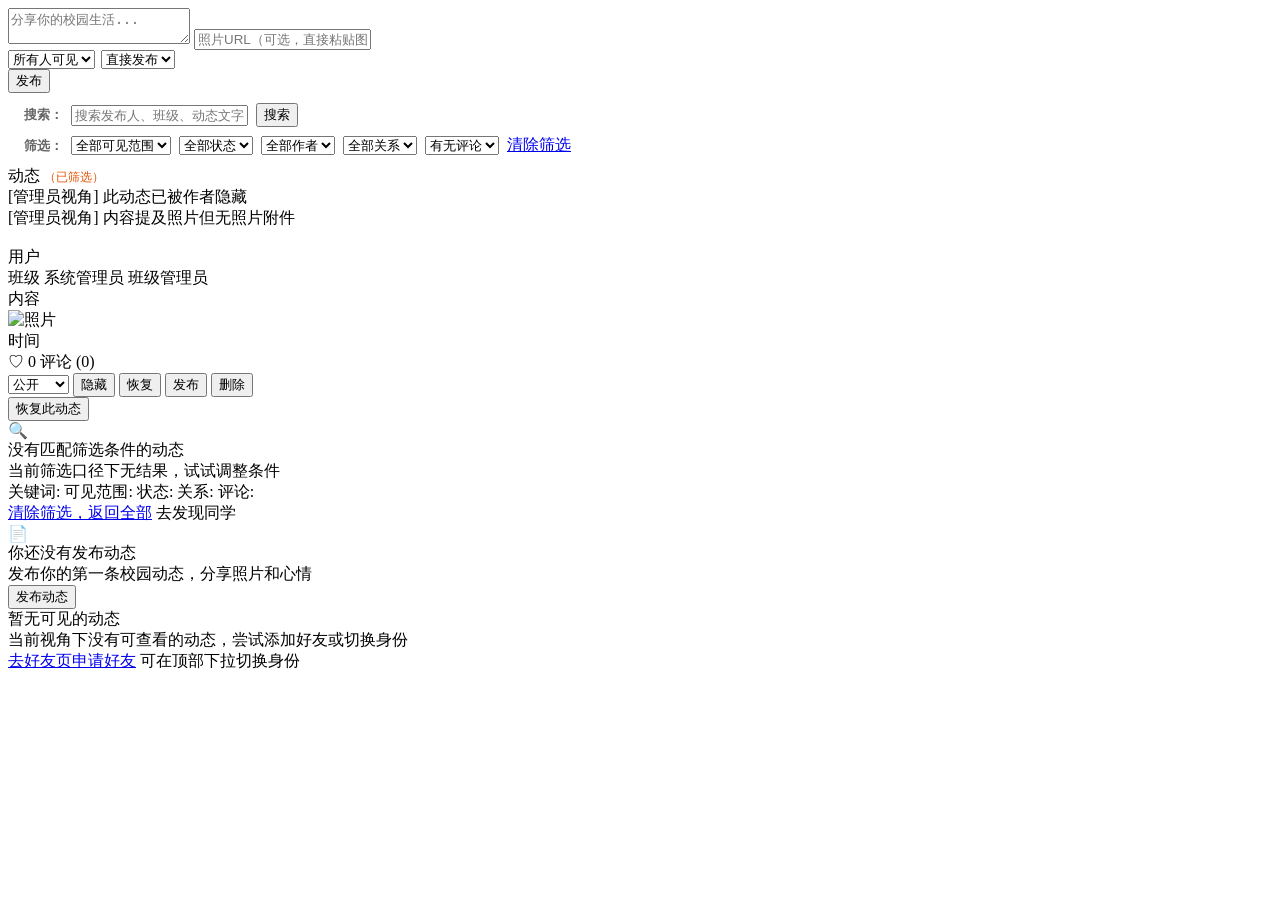
<file: src/main/resources/templates/index.html>
<!DOCTYPE html>
<html xmlns:th="http://www.thymeleaf.org">
<head th:replace="~{fragments :: head('首页 - 校内网')}"></head>
<body>
<nav th:replace="~{fragments :: topnav('home')}"></nav>

<div class="main-container">
    <aside th:replace="~{fragments :: sidebar}"></aside>

    <div class="content">
        <!-- 发布动态 -->
        <div class="card">
            <div class="card-body publish-box">
                <textarea id="postContent" placeholder="分享你的校园生活..."></textarea>
                <input type="text" id="postPhotoUrl" class="photo-url-input" placeholder="照片URL（可选，直接粘贴图片链接）">
                <div class="publish-actions">
                    <div style="display:flex;gap:6px;align-items:center;">
                        <select id="postVisibility" class="visibility-select">
                            <option value="PUBLIC">所有人可见</option>
                            <option value="FRIENDS">仅好友可见</option>
                            <option value="PRIVATE">仅自己可见</option>
                        </select>
                        <select id="postStatus" class="status-select">
                            <option value="PUBLISHED">直接发布</option>
                            <option value="DRAFT">存为草稿</option>
                        </select>
                    </div>
                    <button class="btn btn-primary" onclick="publishPost()">发布</button>
                </div>
            </div>
        </div>

        <!-- 搜索筛选区域 -->
        <div class="card">
            <div class="card-body" style="padding:10px 16px;">
                <form method="GET" action="/" id="filterForm" style="display:flex;flex-direction:column;gap:8px;">
                    <div style="display:flex;gap:8px;align-items:center;">
                        <span style="font-size:13px;color:#666;font-weight:600;">搜索：</span>
                        <input type="text" name="keyword" class="search-input" placeholder="搜索发布人、班级、动态文字、照片说明..." th:value="${filterKeyword}">
                        <button type="submit" class="btn btn-primary btn-sm">搜索</button>
                    </div>
                    <div style="display:flex;gap:8px;align-items:center;flex-wrap:wrap;">
                        <span style="font-size:13px;color:#666;font-weight:600;">筛选：</span>
                        <select name="visibility" class="filter-select" onchange="applyFilter()">
                            <option value="">全部可见范围</option>
                            <option value="PUBLIC" th:selected="${filterVisibility == 'PUBLIC'}">公开</option>
                            <option value="FRIENDS" th:selected="${filterVisibility == 'FRIENDS'}">仅好友</option>
                            <option value="PRIVATE" th:selected="${filterVisibility == 'PRIVATE'}">仅自己</option>
                        </select>
                        <select name="status" class="filter-select" onchange="applyFilter()">
                            <option value="">全部状态</option>
                            <option value="PUBLISHED" th:selected="${filterStatus == 'PUBLISHED'}">已发布</option>
                            <option value="DRAFT" th:selected="${filterStatus == 'DRAFT'}">草稿</option>
                            <option value="HIDDEN" th:selected="${filterStatus == 'HIDDEN'}">已隐藏</option>
                        </select>
                        <select name="authorId" class="filter-select" onchange="applyFilter()">
                            <option value="">全部作者</option>
                            <option th:each="u : ${allUsers}" th:value="${u.id}" th:selected="${filterAuthorId != null && filterAuthorId == u.id.toString()}" th:text="${u.displayName}">用户</option>
                        </select>
                        <select name="relationship" class="filter-select" onchange="applyFilter()">
                            <option value="">全部关系</option>
                            <option value="SELF" th:selected="${filterRelationship == 'SELF'}">自己</option>
                            <option value="FRIEND" th:selected="${filterRelationship == 'FRIEND'}">好友</option>
                            <option value="SENT" th:selected="${filterRelationship == 'SENT'}">已申请</option>
                            <option value="RECEIVED" th:selected="${filterRelationship == 'RECEIVED'}">待我处理</option>
                            <option value="NONE" th:selected="${filterRelationship == 'NONE'}">陌生人</option>
                        </select>
                        <select name="hasComment" class="filter-select" onchange="applyFilter()">
                            <option value="">有无评论</option>
                            <option value="yes" th:selected="${filterHasComment == 'yes'}">有评论</option>
                            <option value="no" th:selected="${filterHasComment == 'no'}">无评论</option>
                        </select>
                        <a href="/" class="btn btn-outline btn-sm">清除筛选</a>
                    </div>
                </form>
            </div>
        </div>

        <!-- 动态列表 -->
        <div class="card">
            <div class="card-header">
                动态
                <span th:if="${filterVisibility != null or filterStatus != null or filterAuthorId != null or filterKeyword != null or filterRelationship != null or filterHasComment != null}" style="font-weight:normal;font-size:12px;color:#e65100;">（已筛选）</span>
            </div>
            <div th:each="item : ${feedItems}" class="feed-item">
                <!-- 管理员标记：被隐藏/缺照片 -->
                <div th:if="${item.adminHidden}" class="admin-mark admin-mark-hidden">[管理员视角] 此动态已被作者隐藏</div>
                <div th:if="${item.adminMissingPhoto}" class="admin-mark admin-mark-missing">[管理员视角] 内容提及照片但无照片附件</div>

                <div class="feed-header">
                    <a th:href="@{/profile/{id}(id=${item.author.id})}"><img th:src="${item.author.avatar}" alt=""></a>
                    <div class="feed-user-info">
                        <a th:href="@{/profile/{id}(id=${item.author.id})}" class="feed-user-name" th:text="${item.author.displayName}">用户</a>
                        <div class="feed-meta">
                            <span th:text="${item.author.className}">班级</span>
                            <!-- 角色标识 -->
                            <span th:if="${item.author.role == T(com.campus.model.UserRole).SYSTEM_ADMIN}" class="role-tag role-tag-sys">系统管理员</span>
                            <span th:if="${item.author.role == T(com.campus.model.UserRole).CLASS_ADMIN}" class="role-tag role-tag-class">班级管理员</span>
                            <span class="visibility-tag" th:classappend="${item.post.visibility.toString().toLowerCase()}" th:text="${item.post.visibility == T(com.campus.model.Visibility).PUBLIC} ? '公开' : (${item.post.visibility == T(com.campus.model.Visibility).FRIENDS} ? '好友可见' : '仅自己可见')"></span>
                            <span class="status-tag" th:classappend="${item.post.status.toString().toLowerCase()}" th:if="${item.post.status != T(com.campus.model.PostStatus).PUBLISHED}" th:text="${item.post.status == T(com.campus.model.PostStatus).DRAFT} ? '草稿' : '已隐藏'"></span>
                        </div>
                    </div>
                </div>
                <div class="feed-content" th:text="${item.post.content}">内容</div>
                <div class="feed-photos" th:if="${item.post.photoUrls.size() > 0}">
                    <img th:each="url : ${item.post.photoUrls}" th:src="${url}" alt="照片" loading="lazy">
                </div>
                <div class="post-time" th:text="${#temporals.format(item.post.createdAt, 'yyyy-MM-dd HH:mm')}">时间</div>
                <div class="feed-actions">
                    <span class="like-btn" th:classappend="${item.hasLiked} ? 'liked'" th:attr="onclick='toggleLike(' + ${item.post.id} + ', this)'">
                        <span th:text="${item.hasLiked} ? '&#9829;' : '&#9825;'">&#9825;</span>
                        <span class="like-count" th:text="${item.likeCount}">0</span>
                    </span>
                    <a th:href="@{/post/{id}(id=${item.post.id})}">评论 (<span th:text="${item.commentCount}">0</span>)</a>
                </div>
                <!-- 本人操作区 -->
                <div class="post-ops" th:if="${item.post.userId == currentUserId}">
                    <select onchange="changePostVisibility(this.dataset.postId, this.value)" th:attr="data-post-id=${item.post.id}">
                        <option value="PUBLIC" th:selected="${item.post.visibility == T(com.campus.model.Visibility).PUBLIC}">公开</option>
                        <option value="FRIENDS" th:selected="${item.post.visibility == T(com.campus.model.Visibility).FRIENDS}">仅好友</option>
                        <option value="PRIVATE" th:selected="${item.post.visibility == T(com.campus.model.Visibility).PRIVATE}">仅自己</option>
                    </select>
                    <button th:if="${item.post.status == T(com.campus.model.PostStatus).PUBLISHED}" class="btn btn-outline btn-sm" th:attr="onclick='changePostStatus(' + ${item.post.id} + ', &quot;HIDDEN&quot;)'">隐藏</button>
                    <button th:if="${item.post.status == T(com.campus.model.PostStatus).HIDDEN}" class="btn btn-success btn-sm" th:attr="onclick='changePostStatus(' + ${item.post.id} + ', &quot;PUBLISHED&quot;)'">恢复</button>
                    <button th:if="${item.post.status == T(com.campus.model.PostStatus).DRAFT}" class="btn btn-success btn-sm" th:attr="onclick='changePostStatus(' + ${item.post.id} + ', &quot;PUBLISHED&quot;)'">发布</button>
                    <button class="btn btn-danger btn-sm" th:attr="onclick='deletePost(' + ${item.post.id} + ')'">删除</button>
                </div>
                <!-- 管理员操作区（恢复被他人隐藏的非私密动态） -->
                <div class="post-ops" th:if="${isAdmin and item.post.userId != currentUserId and item.post.status == T(com.campus.model.PostStatus).HIDDEN and item.post.visibility != T(com.campus.model.Visibility).PRIVATE}">
                    <button class="btn btn-success btn-sm" th:attr="onclick='adminRestorePost(' + ${item.post.id} + ')'">恢复此动态</button>
                </div>
            </div>
            <!-- 空状态 -->
            <div th:if="${#lists.isEmpty(feedItems)}" class="card-body empty-state">
                <!-- 有筛选条件时的空状态 -->
                <th:block th:if="${filterKeyword != null or filterVisibility != null or filterStatus != null or filterAuthorId != null or filterRelationship != null or filterHasComment != null}">
                    <div class="empty-icon">&#128269;</div>
                    <div class="empty-title">没有匹配筛选条件的动态</div>
                    <div class="empty-desc">当前筛选口径下无结果，试试调整条件</div>
                    <div class="empty-filter-summary">
                        <span th:if="${filterKeyword}" class="empty-filter-tag">关键词: <b th:text="${filterKeyword}"></b></span>
                        <span th:if="${filterVisibility}" class="empty-filter-tag">可见范围: <b th:text="${filterVisibility}"></b></span>
                        <span th:if="${filterStatus}" class="empty-filter-tag">状态: <b th:text="${filterStatus}"></b></span>
                        <span th:if="${filterRelationship}" class="empty-filter-tag">关系: <b th:text="${filterRelationship}"></b></span>
                        <span th:if="${filterHasComment}" class="empty-filter-tag">评论: <b th:text="${filterHasComment == 'yes'} ? '有' : '无'"></b></span>
                    </div>
                    <div class="empty-actions">
                        <a href="/" class="btn btn-primary btn-sm">清除筛选，返回全部</a>
                        <a th:href="@{/friends(group='stranger')}" class="btn btn-outline btn-sm">去发现同学</a>
                    </div>
                </th:block>
                <!-- 无筛选条件但无可见动态（权限/新用户） -->
                <th:block th:if="${filterKeyword == null and filterVisibility == null and filterStatus == null and filterAuthorId == null and filterRelationship == null and filterHasComment == null}">
                    <div class="empty-icon">&#128196;</div>
                    <!-- 本人且无动态 -->
                    <div class="empty-title" th:if="${stats.postCount == 0}">你还没有发布动态</div>
                    <div class="empty-desc" th:if="${stats.postCount == 0}">发布你的第一条校园动态，分享照片和心情</div>
                    <div class="empty-actions" th:if="${stats.postCount == 0}">
                        <button class="btn btn-primary btn-sm" onclick="document.getElementById('postContent').focus()">发布动态</button>
                    </div>
                    <!-- 有动态但不可见（权限不足） -->
                    <div class="empty-title" th:if="${stats.postCount > 0}">暂无可见的动态</div>
                    <div class="empty-desc" th:if="${stats.postCount > 0}">当前视角下没有可查看的动态，尝试添加好友或切换身份</div>
                    <div class="empty-actions" th:if="${stats.postCount > 0}">
                        <a href="/friends" class="btn btn-primary btn-sm">去好友页申请好友</a>
                        <span class="btn btn-outline btn-sm" style="cursor:default;">可在顶部下拉切换身份</span>
                    </div>
                </th:block>
            </div>
        </div>
    </div>
</div>

<script th:replace="~{fragments :: scripts}"></script>
<script>
function applyFilter() {
    var form = document.getElementById('filterForm');
    form.submit();
}
</script>
</body>
</html>
</file>
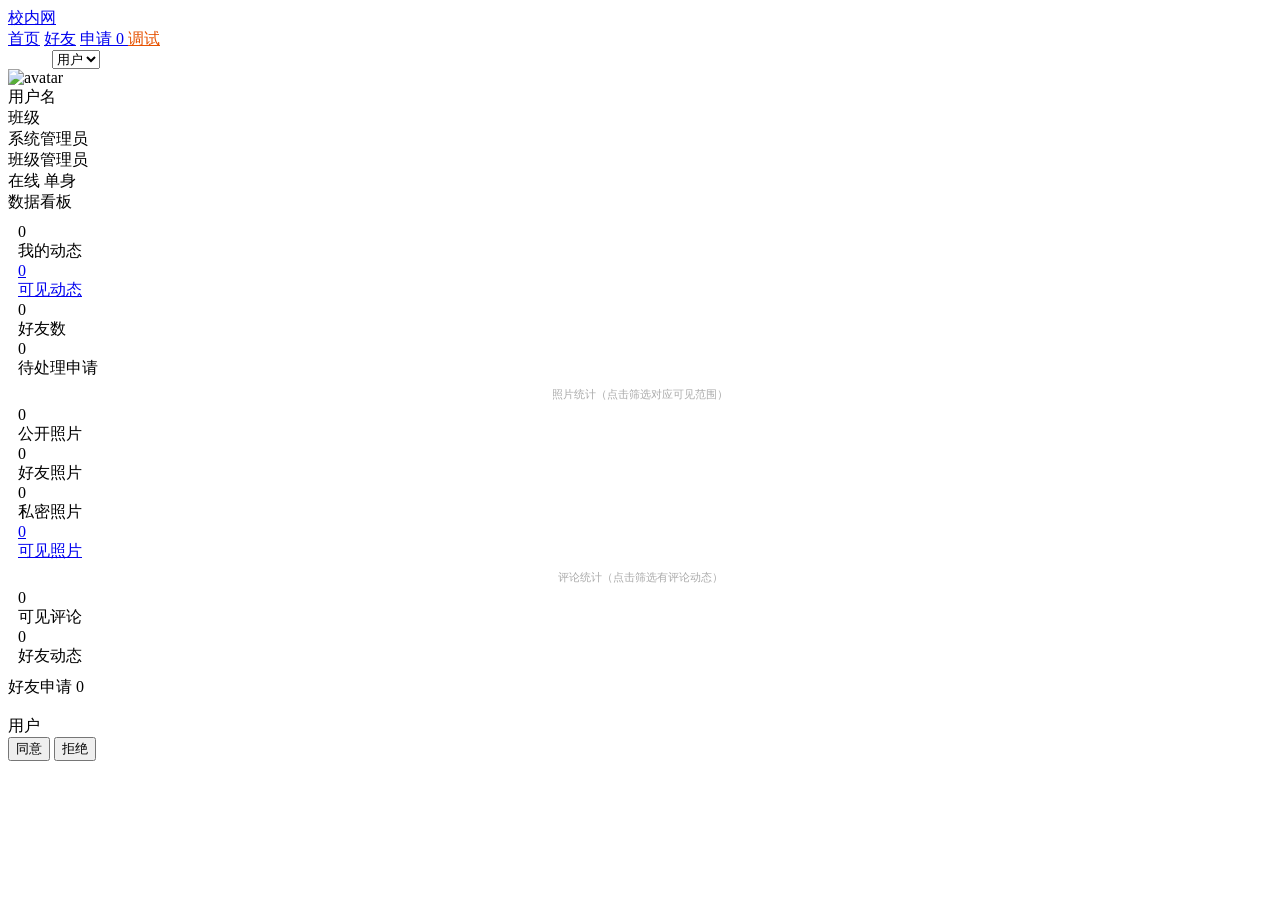
<file: src/main/resources/templates/fragments.html>
<!DOCTYPE html>
<html xmlns:th="http://www.thymeleaf.org">
<head th:fragment="head(title)">
    <meta charset="UTF-8">
    <meta name="viewport" content="width=device-width, initial-scale=1.0">
    <title th:text="${title}">校园社交</title>
    <link rel="stylesheet" th:href="@{/css/style.css}">
</head>
<body>

<!-- 顶部导航 -->
<nav th:fragment="topnav(currentPage)" class="top-nav">
    <a href="/" class="logo">校内网</a>
    <div class="nav-links">
        <a href="/" th:classappend="${currentPage == 'home'} ? 'active'">首页</a>
        <a href="/friends" th:classappend="${currentPage == 'friends'} ? 'active'">好友</a>
        <a href="/friends">
            申请
            <span th:if="${pendingCount > 0}" class="badge" th:text="${pendingCount}">0</span>
        </a>
        <a href="/debug" style="color:#e65100;" title="异常场景演示">调试</a>
    </div>
    <!-- 用户切换器 -->
    <div class="user-switcher">
        <span style="font-size:12px;color:rgba(255,255,255,0.7);margin-right:4px;">视角：</span>
        <form method="POST" action="/switch-user" style="display:inline;">
            <select name="userId" onchange="this.form.submit()" class="user-select">
                <option th:each="u : ${allUsers}" th:value="${u.id}" th:selected="${u.id == currentUserId}"
                        th:text="${u.displayName} + ' (' + ${u.className} + ')' + (${u.role == T(com.campus.model.UserRole).SYSTEM_ADMIN} ? ' [系统管理员]' : (${u.role == T(com.campus.model.UserRole).CLASS_ADMIN} ? ' [班级管理员]' : ''))">用户</option>
            </select>
        </form>
    </div>
</nav>

<!-- 侧边栏 -->
<aside th:fragment="sidebar" class="sidebar">
    <!-- 用户信息 -->
    <div class="card">
        <div class="profile-card">
            <img th:src="${currentUser.avatar}" alt="avatar">
            <div class="name" th:text="${currentUser.displayName}">用户名</div>
            <div class="class-name" th:text="${currentUser.className}">班级</div>
            <!-- 角色标识 -->
            <div th:if="${currentUser.role == T(com.campus.model.UserRole).SYSTEM_ADMIN}" class="role-badge role-system-admin">系统管理员</div>
            <div th:if="${currentUser.role == T(com.campus.model.UserRole).CLASS_ADMIN}" class="role-badge role-class-admin">班级管理员</div>
            <div class="status-row">
                <span>
                    <span class="online-dot" th:classappend="${currentUser.online} ? 'on' : 'off'"></span>
                    <span th:text="${currentUser.online} ? '在线' : '离线'">在线</span>
                </span>
                <span th:text="${currentUser.relationshipStatus}">单身</span>
            </div>
        </div>
    </div>

    <!-- 统计看板 -->
    <div class="card">
        <div class="card-header">数据看板</div>
        <div class="card-body" style="padding:10px;">
            <div class="stats-grid">
                <a class="stat-item stat-clickable" th:href="@{/(relationship='SELF')}" title="我的动态数">
                    <div class="stat-num" th:text="${stats.postCount}">0</div>
                    <div class="stat-label">我的动态</div>
                </a>
                <a class="stat-item stat-clickable" href="/" title="可见动态数">
                    <div class="stat-num" th:text="${stats.visiblePostCount}">0</div>
                    <div class="stat-label">可见动态</div>
                </a>
                <a class="stat-item stat-clickable" th:href="@{/friends(group='friends')}" title="好友数">
                    <div class="stat-num" th:text="${stats.friendCount}">0</div>
                    <div class="stat-label">好友数</div>
                </a>
                <a class="stat-item stat-clickable" th:href="@{/friends(group='pending')}" title="待处理申请">
                    <div class="stat-num" th:text="${stats.pendingRequestCount}">0</div>
                    <div class="stat-label">待处理申请</div>
                </a>
            </div>
            <div style="margin-top:8px;font-size:11px;color:#aaa;text-align:center;">照片统计（点击筛选对应可见范围）</div>
            <div class="stats-grid" style="margin-top:4px;">
                <a class="stat-item stat-clickable" th:href="@{/(visibility='PUBLIC')}" title="公开照片">
                    <div class="stat-num" th:text="${stats.publicPhotoCount}">0</div>
                    <div class="stat-label">公开照片</div>
                </a>
                <a class="stat-item stat-clickable" th:href="@{/(visibility='FRIENDS')}" title="好友可见照片">
                    <div class="stat-num" th:text="${stats.friendsOnlyPhotoCount}">0</div>
                    <div class="stat-label">好友照片</div>
                </a>
                <a class="stat-item stat-clickable" th:href="@{/(visibility='PRIVATE')}" title="仅自己可见照片">
                    <div class="stat-num" th:text="${stats.privatePhotoCount}">0</div>
                    <div class="stat-label">私密照片</div>
                </a>
                <a class="stat-item stat-clickable" href="/" title="可见照片">
                    <div class="stat-num" th:text="${stats.visiblePhotoCount}">0</div>
                    <div class="stat-label">可见照片</div>
                </a>
            </div>
            <div style="margin-top:8px;font-size:11px;color:#aaa;text-align:center;">评论统计（点击筛选有评论动态）</div>
            <div class="stats-grid" style="margin-top:4px;">
                <a class="stat-item stat-clickable" th:href="@{/(hasComment='yes')}" title="有评论的动态">
                    <div class="stat-num" th:text="${stats.commentCount}">0</div>
                    <div class="stat-label">可见评论</div>
                </a>
                <a class="stat-item stat-clickable" th:href="@{/(relationship='FRIEND')}" title="好友的动态">
                    <div class="stat-num" th:text="${stats.friendCount}">0</div>
                    <div class="stat-label">好友动态</div>
                </a>
            </div>
        </div>
    </div>

    <!-- 待处理申请 -->
    <div class="card" th:if="${pendingCount > 0}">
        <div class="card-header">
            好友申请
            <span class="badge" th:text="${pendingCount}">0</span>
        </div>
        <div class="card-body">
            <div th:each="req : ${pendingRequests}" class="request-item">
                <img th:src="${@userService.findById(req.fromUserId).avatar}" alt="">
                <div class="request-info">
                    <div class="request-name" th:text="${@userService.findById(req.fromUserId).displayName}">用户</div>
                </div>
                <div class="request-actions">
                    <button class="btn btn-success btn-sm" th:attr="onclick='acceptRequest(' + ${req.id} + ')'">同意</button>
                    <button class="btn btn-danger btn-sm" th:attr="onclick='rejectRequest(' + ${req.id} + ')'">拒绝</button>
                </div>
            </div>
        </div>
    </div>
</aside>

<script th:fragment="scripts">
function showToast(msg, type) {
    var t = document.createElement('div');
    t.className = 'toast ' + (type || '');
    t.textContent = msg;
    document.body.appendChild(t);
    t.style.display = 'block';
    setTimeout(function() { t.remove(); }, 3000);
}

function handleApiError(r) {
    if (r.ok) return r.json();
    return r.json().then(d => {
        var err = new Error(d.error || d.reason || '操作失败');
        err.data = d;
        err.status = r.status;
        throw err;
    });
}

function reloadWithFilters() {
    location.reload();
}

function acceptRequest(id) {
    fetch('/api/friend-request/' + id + '/accept', {method: 'POST'})
        .then(r => handleApiError(r))
        .then(() => { showToast('已同意好友申请', 'success'); setTimeout(() => reloadWithFilters(), 600); })
        .catch(e => { showToast(e.data ? e.data.hint || e.message : '操作失败', 'error'); });
}

function rejectRequest(id) {
    fetch('/api/friend-request/' + id + '/reject', {method: 'POST'})
        .then(r => handleApiError(r))
        .then(() => { showToast('已拒绝好友申请', 'error'); setTimeout(() => reloadWithFilters(), 600); })
        .catch(e => { showToast(e.data ? e.data.hint || e.message : '操作失败', 'error'); });
}

function sendRequest(toUserId, btn) {
    fetch('/api/friend-request?toUserId=' + toUserId, {method: 'POST'})
        .then(r => handleApiError(r))
        .then(d => {
            if (d.error) {
                showToast(d.error + (d.hint ? ' - ' + d.hint : ''), 'error');
                if (d.status === 'RECEIVED') { btn.textContent = '待处理'; btn.disabled = true; btn.className = 'btn btn-sm btn-outline'; }
                return;
            }
            showToast('好友申请已发送', 'success');
            // 刷新页面以同步统计数字和关系状态
            setTimeout(() => reloadWithFilters(), 600);
        })
        .catch(e => { showToast(e.data ? e.data.hint || e.message : '操作失败', 'error'); });
}

function publishPost() {
    var content = document.getElementById('postContent').value.trim();
    if (!content) { showToast('请输入内容', 'error'); return; }
    var visibility = document.getElementById('postVisibility').value;
    var photoUrl = document.getElementById('postPhotoUrl').value.trim();
    var status = document.getElementById('postStatus') ? document.getElementById('postStatus').value : 'PUBLISHED';

    var formData = new FormData();
    formData.append('content', content);
    formData.append('visibility', visibility);
    formData.append('status', status);
    if (photoUrl) formData.append('photoUrl', photoUrl);

    fetch('/api/posts', {method: 'POST', body: formData})
        .then(r => handleApiError(r))
        .then(() => { showToast(status === 'DRAFT' ? '已存为草稿' : '发布成功', 'success'); setTimeout(() => reloadWithFilters(), 600); })
        .catch(e => { showToast(e.data ? e.data.hint || e.message : '发布失败', 'error'); });
}

function submitComment(postId, replyToId) {
    var input = document.getElementById('commentInput');
    var content = input.value.trim();
    if (!content) { showToast('请输入评论内容', 'error'); return; }

    var params = 'content=' + encodeURIComponent(content);
    if (replyToId) params += '&replyToId=' + replyToId;

    fetch('/api/posts/' + postId + '/comments', {method: 'POST', headers: {'Content-Type': 'application/x-www-form-urlencoded'}, body: params})
        .then(r => handleApiError(r))
        .then(() => {
            showToast('评论成功', 'success');
            input.value = '';
            delete input.dataset.replyTo;
            setTimeout(() => reloadWithFilters(), 600);
        })
        .catch(e => {
            var hint = e.data ? (e.data.hint || e.data.reason || e.message) : e.message;
            showToast(hint, 'error');
        });
}

function setReply(commentId, userName) {
    var input = document.getElementById('commentInput');
    input.value = '@' + userName + ' ';
    input.focus();
    input.dataset.replyTo = commentId;
}

function submitCommentWithReply(postId) {
    var input = document.getElementById('commentInput');
    var content = input.value.trim();
    if (!content) return;
    var replyToId = input.dataset.replyTo || '';
    submitComment(postId, replyToId || null);
}

function toggleLike(postId, el) {
    fetch('/api/posts/' + postId + '/like', {method: 'POST'})
        .then(r => handleApiError(r))
        .then(data => {
            var countEl = el.querySelector('.like-count') || el.parentElement.querySelector('.like-count');
            if (data.liked) {
                el.classList.add('liked');
                if (countEl) countEl.textContent = data.likeCount;
            } else {
                el.classList.remove('liked');
                if (countEl) countEl.textContent = data.likeCount;
            }
        })
        .catch(e => { showToast(e.data ? e.data.hint || e.message : '操作失败', 'error'); });
}

function acceptRequestOnProfile(id) {
    fetch('/api/friend-request/' + id + '/accept', {method: 'POST'})
        .then(r => handleApiError(r))
        .then(() => { showToast('已同意好友申请', 'success'); setTimeout(() => reloadWithFilters(), 600); })
        .catch(e => { showToast(e.data ? e.data.hint || e.message : '操作失败', 'error'); });
}

function rejectRequestOnProfile(id) {
    fetch('/api/friend-request/' + id + '/reject', {method: 'POST'})
        .then(r => handleApiError(r))
        .then(() => { showToast('已拒绝好友申请', 'error'); setTimeout(() => reloadWithFilters(), 600); })
        .catch(e => { showToast(e.data ? e.data.hint || e.message : '操作失败', 'error'); });
}

function changePostStatus(postId, newStatus) {
    var formData = new FormData();
    formData.append('status', newStatus);
    fetch('/api/posts/' + postId + '/status', {method: 'POST', body: formData})
        .then(r => handleApiError(r))
        .then(() => { showToast('状态已更新', 'success'); setTimeout(() => reloadWithFilters(), 600); })
        .catch(e => { showToast(e.data ? e.data.hint || e.message : '操作失败', 'error'); });
}

function changePostVisibility(postId, newVisibility) {
    var formData = new FormData();
    formData.append('visibility', newVisibility);
    fetch('/api/posts/' + postId + '/visibility', {method: 'POST', body: formData})
        .then(r => handleApiError(r))
        .then(() => { showToast('可见范围已更新', 'success'); setTimeout(() => reloadWithFilters(), 600); })
        .catch(e => {
            if (e.data && e.data.retry) {
                showToast(e.data.error + ' - ' + e.data.hint, 'error');
            } else {
                showToast(e.data ? e.data.hint || e.message : '操作失败', 'error');
            }
        });
}

function deletePost(postId) {
    if (!confirm('确定删除此动态？')) return;
    fetch('/api/posts/' + postId, {method: 'DELETE'})
        .then(r => handleApiError(r))
        .then(() => { showToast('已删除', 'error'); setTimeout(() => reloadWithFilters(), 600); })
        .catch(e => { showToast(e.data ? e.data.hint || e.message : '操作失败', 'error'); });
}

// 删除自己的评论
function deleteComment(commentId) {
    if (!confirm('确定删除此评论？')) return;
    fetch('/api/comments/' + commentId, {method: 'DELETE'})
        .then(r => handleApiError(r))
        .then(() => { showToast('评论已删除', 'success'); setTimeout(() => reloadWithFilters(), 600); })
        .catch(e => { showToast(e.data ? e.data.hint || e.message : '操作失败', 'error'); });
}

// 管理员恢复被隐藏的动态
function adminRestorePost(postId) {
    if (!confirm('确定恢复此隐藏动态为已发布？')) return;
    fetch('/api/posts/' + postId + '/admin-restore', {method: 'POST'})
        .then(r => handleApiError(r))
        .then(() => { showToast('动态已恢复', 'success'); setTimeout(() => reloadWithFilters(), 600); })
        .catch(e => { showToast(e.data ? e.data.hint || e.message : '操作失败', 'error'); });
}
</script>

</body>
</html>
</file>
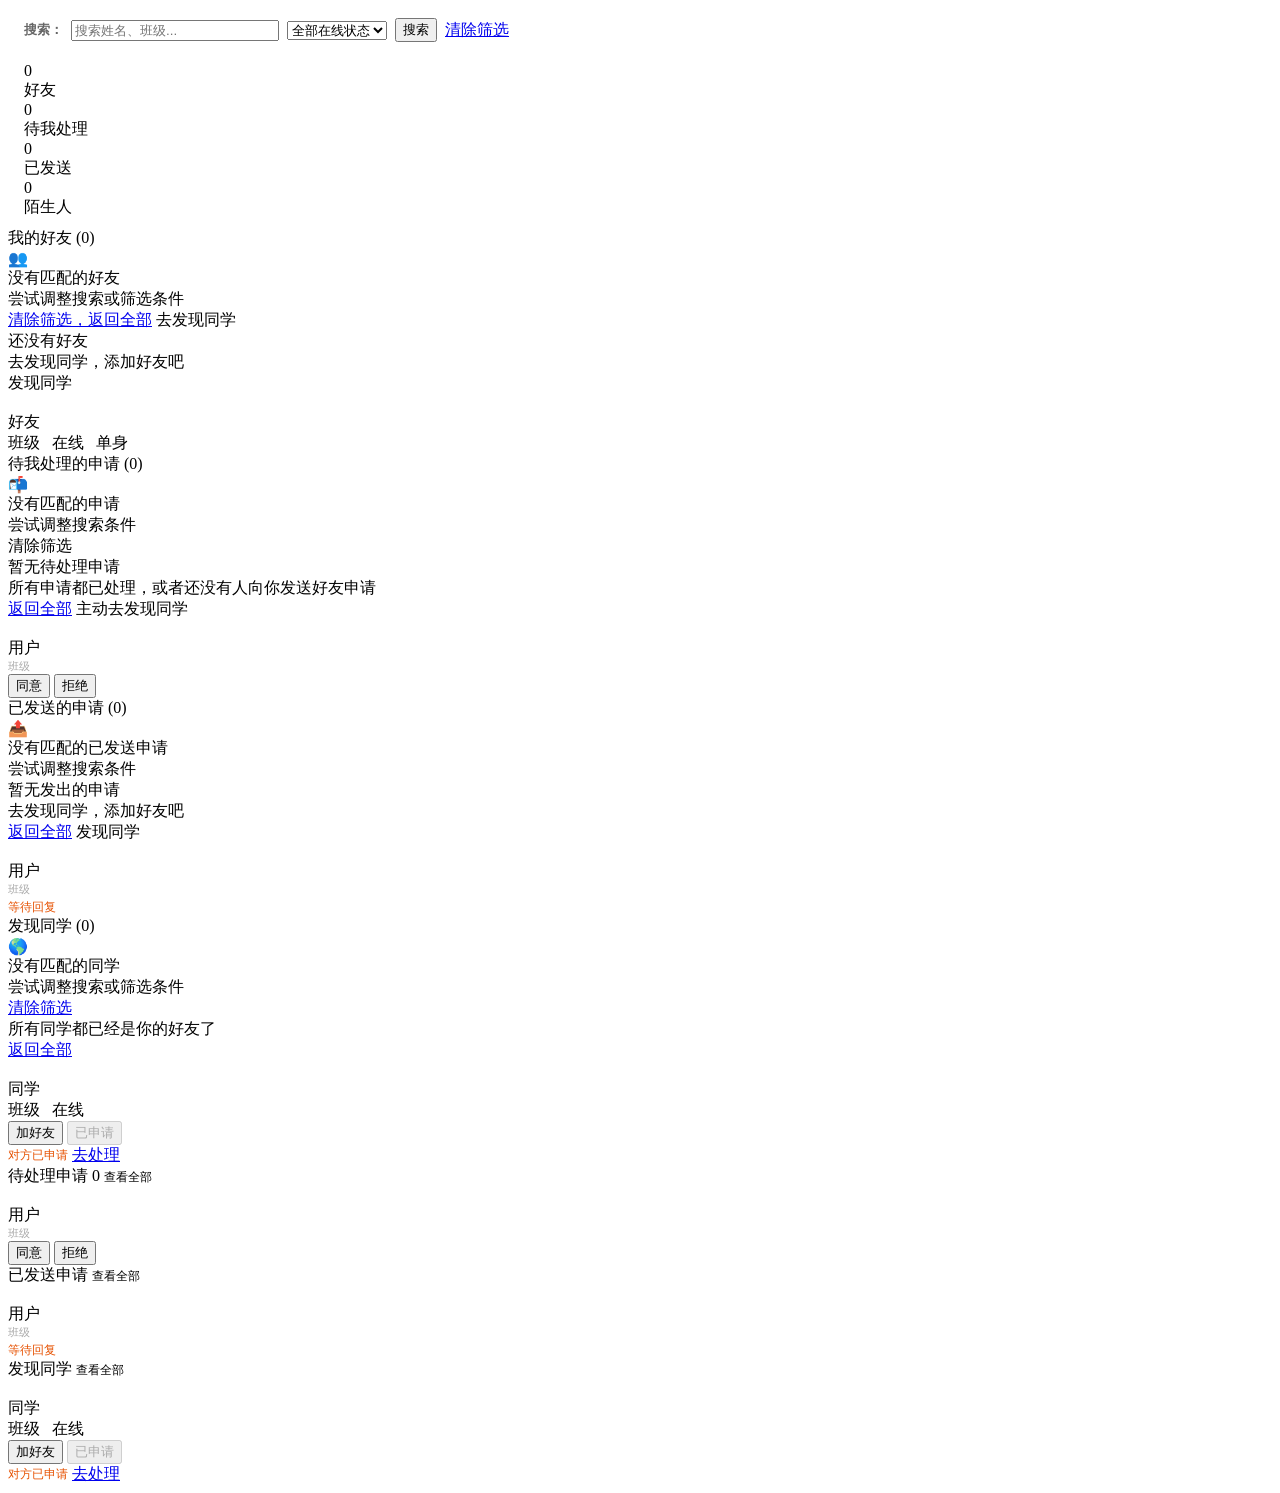
<file: src/main/resources/templates/friends.html>
<!DOCTYPE html>
<html xmlns:th="http://www.thymeleaf.org">
<head th:replace="~{fragments :: head('好友 - 校内网')}"></head>
<body>
<nav th:replace="~{fragments :: topnav('friends')}"></nav>

<div class="main-container">
    <aside th:replace="~{fragments :: sidebar}"></aside>

    <div class="content">
        <!-- 搜索筛选区 -->
        <div class="card" style="margin-bottom:0;">
            <div class="card-body" style="padding:10px 16px;">
                <form method="GET" action="/friends" id="friendFilterForm" style="display:flex;gap:8px;align-items:center;flex-wrap:wrap;">
                    <span style="font-size:13px;color:#666;font-weight:600;">搜索：</span>
                    <input type="text" name="keyword" class="search-input" placeholder="搜索姓名、班级..." th:value="${filterKeyword}" style="width:200px;">
                    <select name="online" class="filter-select" onchange="applyFriendFilter()">
                        <option value="">全部在线状态</option>
                        <option value="true" th:selected="${filterOnline == 'true'}">在线</option>
                        <option value="false" th:selected="${filterOnline == 'false'}">离线</option>
                    </select>
                    <button type="submit" class="btn btn-primary btn-sm">搜索</button>
                    <a href="/friends" class="btn btn-outline btn-sm">清除筛选</a>
                </form>
            </div>
        </div>

        <!-- 统计分组区 -->
        <div class="card" style="margin-bottom:0;">
            <div class="card-body" style="padding:10px 16px;">
                <div class="stats-grid friend-stats">
                    <a class="stat-item stat-clickable" th:href="@{/friends(group='friends')}" th:classappend="${filterGroup == 'friends' or filterGroup == null or filterGroup == ''} ? 'stat-active'">
                        <div class="stat-num" th:text="${friendCount}">0</div>
                        <div class="stat-label">好友</div>
                    </a>
                    <a class="stat-item stat-clickable" th:href="@{/friends(group='pending')}" th:classappend="${filterGroup == 'pending'} ? 'stat-active'">
                        <div class="stat-num" th:text="${pendingReceivedCount}">0</div>
                        <div class="stat-label">待我处理</div>
                    </a>
                    <a class="stat-item stat-clickable" th:href="@{/friends(group='sent')}" th:classappend="${filterGroup == 'sent'} ? 'stat-active'">
                        <div class="stat-num" th:text="${pendingSentCount}">0</div>
                        <div class="stat-label">已发送</div>
                    </a>
                    <a class="stat-item stat-clickable" th:href="@{/friends(group='stranger')}" th:classappend="${filterGroup == 'stranger'} ? 'stat-active'">
                        <div class="stat-num" th:text="${strangerCount}">0</div>
                        <div class="stat-label">陌生人</div>
                    </a>
                </div>
            </div>
        </div>

        <!-- 好友列表（默认或group=friends时显示） -->
        <div id="tab-friends" class="card" th:if="${filterGroup == null or filterGroup == '' or filterGroup == 'friends'}">
            <div class="card-header">我的好友 (<span th:text="${friends.size()}">0</span>)</div>
            <div class="card-body">
                <div th:if="${#lists.isEmpty(friends)}" class="empty-state">
                    <div class="empty-icon">&#128101;</div>
                    <div class="empty-title" th:if="${filterKeyword != null or filterOnline != null}">没有匹配的好友</div>
                    <div class="empty-desc" th:if="${filterKeyword != null or filterOnline != null}">尝试调整搜索或筛选条件</div>
                    <div class="empty-actions" th:if="${filterKeyword != null or filterOnline != null}">
                        <a href="/friends" class="btn btn-primary btn-sm">清除筛选，返回全部</a>
                        <a th:href="@{/friends(group='stranger')}" class="btn btn-outline btn-sm">去发现同学</a>
                    </div>
                    <div class="empty-title" th:if="${filterKeyword == null and filterOnline == null}">还没有好友</div>
                    <div class="empty-desc" th:if="${filterKeyword == null and filterOnline == null}">去发现同学，添加好友吧</div>
                    <div class="empty-actions" th:if="${filterKeyword == null and filterOnline == null}">
                        <a th:href="@{/friends(group='stranger')}" class="btn btn-primary btn-sm">发现同学</a>
                    </div>
                </div>
                <div th:each="f : ${friends}" class="friend-item">
                    <img th:src="${f.avatar}" alt="">
                    <div class="friend-info">
                        <a th:href="@{/profile/{id}(id=${f.id})}" class="friend-name" th:text="${f.displayName}">好友</a>
                        <div class="friend-meta">
                            <span th:text="${f.className}">班级</span>
                            <span style="margin-left:8px;">
                                <span class="online-dot" th:classappend="${f.online} ? 'on' : 'off'"></span>
                                <span th:text="${f.online} ? '在线' : '离线'">在线</span>
                            </span>
                            <span style="margin-left:8px;" th:text="${f.relationshipStatus}">单身</span>
                        </div>
                    </div>
                </div>
            </div>
        </div>

        <!-- 待我处理（收到的申请） -->
        <div id="tab-pending" class="card" th:if="${filterGroup == 'pending'}">
            <div class="card-header">待我处理的申请 (<span th:text="${receivedRequests.size()}">0</span>)</div>
            <div class="card-body">
                <div th:if="${#lists.isEmpty(receivedRequests)}" class="empty-state">
                    <div class="empty-icon">&#128236;</div>
                    <div class="empty-title" th:if="${filterKeyword != null}">没有匹配的申请</div>
                    <div class="empty-desc" th:if="${filterKeyword != null}">尝试调整搜索条件</div>
                    <div class="empty-actions" th:if="${filterKeyword != null}">
                        <a th:href="@{/friends(group='pending')}" class="btn btn-outline btn-sm">清除筛选</a>
                    </div>
                    <div class="empty-title" th:if="${filterKeyword == null}">暂无待处理申请</div>
                    <div class="empty-desc" th:if="${filterKeyword == null}">所有申请都已处理，或者还没有人向你发送好友申请</div>
                    <div class="empty-actions" th:if="${filterKeyword == null}">
                        <a href="/friends" class="btn btn-outline btn-sm">返回全部</a>
                        <a th:href="@{/friends(group='stranger')}" class="btn btn-primary btn-sm">主动去发现同学</a>
                    </div>
                </div>
                <div th:each="req : ${receivedRequests}" class="request-item">
                    <img th:src="${@userService.findById(req.fromUserId).avatar}" alt="">
                    <div class="request-info">
                        <a th:href="@{/profile/{id}(id=${req.fromUserId})}" class="request-name" th:text="${@userService.findById(req.fromUserId).displayName}">用户</a>
                        <div style="font-size:11px;color:#aaa;" th:text="${@userService.findById(req.fromUserId).className}">班级</div>
                    </div>
                    <div class="request-actions">
                        <button class="btn btn-success btn-sm" th:attr="onclick='acceptRequest(' + ${req.id} + ')'">同意</button>
                        <button class="btn btn-danger btn-sm" th:attr="onclick='rejectRequest(' + ${req.id} + ')'">拒绝</button>
                    </div>
                </div>
            </div>
        </div>

        <!-- 已发送 -->
        <div id="tab-sent" class="card" th:if="${filterGroup == 'sent'}">
            <div class="card-header">已发送的申请 (<span th:text="${sentRequests.size()}">0</span>)</div>
            <div class="card-body">
                <div th:if="${#lists.isEmpty(sentRequests)}" class="empty-state">
                    <div class="empty-icon">&#128228;</div>
                    <div class="empty-title" th:if="${filterKeyword != null}">没有匹配的已发送申请</div>
                    <div class="empty-desc" th:if="${filterKeyword != null}">尝试调整搜索条件</div>
                    <div class="empty-title" th:if="${filterKeyword == null}">暂无发出的申请</div>
                    <div class="empty-desc" th:if="${filterKeyword == null}">去发现同学，添加好友吧</div>
                    <div class="empty-actions">
                        <a href="/friends" class="btn btn-outline btn-sm">返回全部</a>
                        <a th:href="@{/friends(group='stranger')}" class="btn btn-primary btn-sm">发现同学</a>
                    </div>
                </div>
                <div th:each="req : ${sentRequests}" class="request-item">
                    <img th:src="${@userService.findById(req.toUserId).avatar}" alt="">
                    <div class="request-info">
                        <span class="request-name" th:text="${@userService.findById(req.toUserId).displayName}">用户</span>
                        <div style="font-size:11px;color:#aaa;" th:text="${@userService.findById(req.toUserId).className}">班级</div>
                    </div>
                    <span style="font-size:12px;color:#e65100;">等待回复</span>
                </div>
            </div>
        </div>

        <!-- 陌生人/发现同学 -->
        <div id="tab-stranger" class="card" th:if="${filterGroup == 'stranger'}">
            <div class="card-header">发现同学 (<span th:text="${discoverUsers.size()}">0</span>)</div>
            <div class="card-body">
                <div th:if="${#lists.isEmpty(discoverUsers)}" class="empty-state">
                    <div class="empty-icon">&#127758;</div>
                    <div class="empty-title" th:if="${filterKeyword != null or filterOnline != null}">没有匹配的同学</div>
                    <div class="empty-desc" th:if="${filterKeyword != null or filterOnline != null}">尝试调整搜索或筛选条件</div>
                    <div class="empty-actions" th:if="${filterKeyword != null or filterOnline != null}">
                        <a href="/friends?group=stranger" class="btn btn-outline btn-sm">清除筛选</a>
                    </div>
                    <div class="empty-title" th:if="${filterKeyword == null and filterOnline == null}">所有同学都已经是你的好友了</div>
                    <div class="empty-actions" th:if="${filterKeyword == null and filterOnline == null}">
                        <a href="/friends" class="btn btn-outline btn-sm">返回全部</a>
                    </div>
                </div>
                <div th:each="du : ${discoverUsers}" class="friend-item">
                    <img th:src="${du.user.avatar}" alt="">
                    <div class="friend-info">
                        <a th:href="@{/profile/{id}(id=${du.user.id})}" class="friend-name" th:text="${du.user.displayName}">同学</a>
                        <div class="friend-meta">
                            <span th:text="${du.user.className}">班级</span>
                            <span style="margin-left:8px;">
                                <span class="online-dot" th:classappend="${du.user.online} ? 'on' : 'off'"></span>
                                <span th:text="${du.user.online} ? '在线' : '离线'">在线</span>
                            </span>
                        </div>
                    </div>
                    <div>
                        <button th:if="${du.relationship == 'NONE'}" class="btn btn-primary btn-sm" th:attr="onclick='sendRequest(' + ${du.user.id} + ', this)'">加好友</button>
                        <button th:if="${du.relationship == 'SENT'}" class="btn btn-sm btn-outline" disabled>已申请</button>
                        <span th:if="${du.relationship == 'RECEIVED'}" style="display:flex;gap:4px;align-items:center;">
                            <span style="font-size:12px;color:#e65100;">对方已申请</span>
                            <a href="/friends?group=pending" class="btn btn-success btn-sm">去处理</a>
                        </span>
                    </div>
                </div>
            </div>
        </div>

        <!-- 无分组时的完整标签页视图（兼容直接访问/friends） -->
        <th:block th:if="${filterGroup == null or filterGroup == ''}">
            <!-- 待处理申请快捷区 -->
            <div class="card" th:if="${pendingReceivedCount > 0}">
                <div class="card-header">
                    待处理申请
                    <span class="badge" th:text="${pendingReceivedCount}">0</span>
                    <a th:href="@{/friends(group='pending')}" style="font-size:12px;font-weight:normal;margin-left:auto;">查看全部</a>
                </div>
                <div class="card-body">
                    <div th:each="req : ${allReceivedRequests}" class="request-item">
                        <img th:src="${@userService.findById(req.fromUserId).avatar}" alt="">
                        <div class="request-info">
                            <a th:href="@{/profile/{id}(id=${req.fromUserId})}" class="request-name" th:text="${@userService.findById(req.fromUserId).displayName}">用户</a>
                            <div style="font-size:11px;color:#aaa;" th:text="${@userService.findById(req.fromUserId).className}">班级</div>
                        </div>
                        <div class="request-actions">
                            <button class="btn btn-success btn-sm" th:attr="onclick='acceptRequest(' + ${req.id} + ')'">同意</button>
                            <button class="btn btn-danger btn-sm" th:attr="onclick='rejectRequest(' + ${req.id} + ')'">拒绝</button>
                        </div>
                    </div>
                </div>
            </div>

            <!-- 已发送快捷区 -->
            <div class="card" th:if="${pendingSentCount > 0}">
                <div class="card-header">
                    已发送申请
                    <a th:href="@{/friends(group='sent')}" style="font-size:12px;font-weight:normal;margin-left:auto;">查看全部</a>
                </div>
                <div class="card-body">
                    <div th:each="req : ${allSentRequests}" class="request-item">
                        <img th:src="${@userService.findById(req.toUserId).avatar}" alt="">
                        <div class="request-info">
                            <span class="request-name" th:text="${@userService.findById(req.toUserId).displayName}">用户</span>
                            <div style="font-size:11px;color:#aaa;" th:text="${@userService.findById(req.toUserId).className}">班级</div>
                        </div>
                        <span style="font-size:12px;color:#e65100;">等待回复</span>
                    </div>
                </div>
            </div>

            <!-- 发现同学快捷区 -->
            <div class="card" th:if="${strangerCount > 0}">
                <div class="card-header">
                    发现同学
                    <a th:href="@{/friends(group='stranger')}" style="font-size:12px;font-weight:normal;margin-left:auto;">查看全部</a>
                </div>
                <div class="card-body">
                    <div th:each="du : ${allDiscoverUsers}" class="friend-item">
                        <img th:src="${du.user.avatar}" alt="">
                        <div class="friend-info">
                            <a th:href="@{/profile/{id}(id=${du.user.id})}" class="friend-name" th:text="${du.user.displayName}">同学</a>
                            <div class="friend-meta">
                                <span th:text="${du.user.className}">班级</span>
                                <span style="margin-left:8px;">
                                    <span class="online-dot" th:classappend="${du.user.online} ? 'on' : 'off'"></span>
                                    <span th:text="${du.user.online} ? '在线' : '离线'">在线</span>
                                </span>
                            </div>
                        </div>
                        <div>
                            <button th:if="${du.relationship == 'NONE'}" class="btn btn-primary btn-sm" th:attr="onclick='sendRequest(' + ${du.user.id} + ', this)'">加好友</button>
                            <button th:if="${du.relationship == 'SENT'}" class="btn btn-sm btn-outline" disabled>已申请</button>
                            <span th:if="${du.relationship == 'RECEIVED'}" style="display:flex;gap:4px;align-items:center;">
                                <span style="font-size:12px;color:#e65100;">对方已申请</span>
                                <a href="/friends?group=pending" class="btn btn-success btn-sm">去处理</a>
                            </span>
                        </div>
                    </div>
                </div>
            </div>
        </th:block>
    </div>
</div>

<script th:replace="~{fragments :: scripts}"></script>
<script>
function applyFriendFilter() {
    var form = document.getElementById('friendFilterForm');
    // 保留当前group参数
    var url = new URL(window.location.href);
    var group = url.searchParams.get('group');
    if (group) {
        var input = document.createElement('input');
        input.type = 'hidden';
        input.name = 'group';
        input.value = group;
        form.appendChild(input);
    }
    form.submit();
}

// 页面加载后，如果有group参数，自动高亮对应统计项
(function() {
    var url = new URL(window.location.href);
    var group = url.searchParams.get('group');
    if (group) {
        // 把搜索和在线筛选也同步到表单
        var keyword = url.searchParams.get('keyword');
        var online = url.searchParams.get('online');
        if (keyword) {
            var kwInput = document.querySelector('input[name="keyword"]');
            if (kwInput) kwInput.value = keyword;
        }
        if (online) {
            var onlineSelect = document.querySelector('select[name="online"]');
            if (onlineSelect) onlineSelect.value = online;
        }
    }
})();
</script>
</body>
</html>
</file>
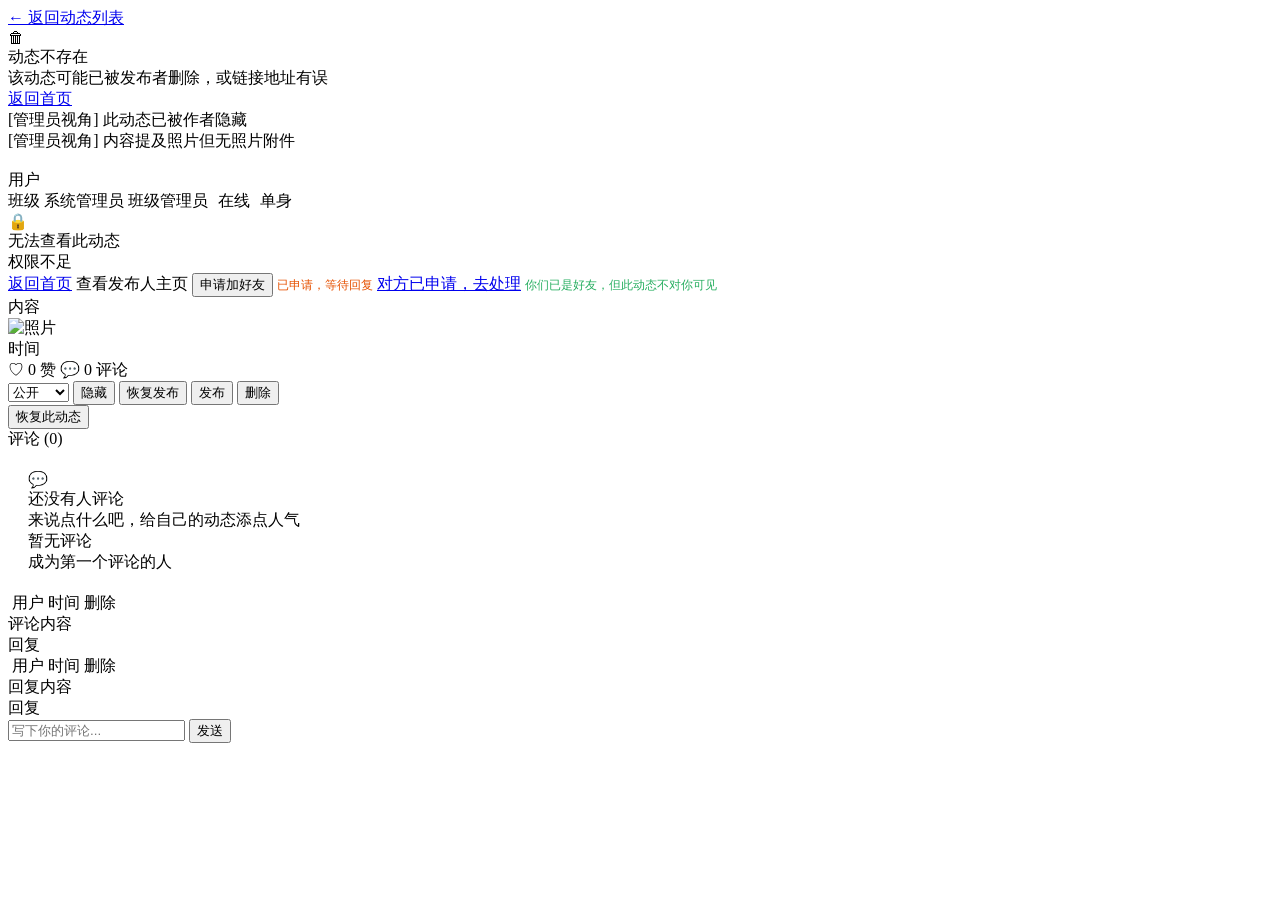
<file: src/main/resources/templates/post-detail.html>
<!DOCTYPE html>
<html xmlns:th="http://www.thymeleaf.org">
<head th:replace="~{fragments :: head('动态详情 - 校内网')}"></head>
<body>
<nav th:replace="~{fragments :: topnav('home')}"></nav>

<div class="main-container">
    <aside th:replace="~{fragments :: sidebar}"></aside>

    <div class="content">
        <a href="/" class="back-link">&larr; 返回动态列表</a>

        <!-- 动态不存在 -->
        <div class="card" th:if="${postNotFound}">
            <div class="access-denied">
                <div class="lock-icon">&#128465;</div>
                <div class="denied-title">动态不存在</div>
                <div class="denied-reason">该动态可能已被发布者删除，或链接地址有误</div>
                <div class="denied-actions">
                    <a href="/" class="btn btn-primary btn-sm">返回首页</a>
                </div>
            </div>
        </div>

        <!-- 动态详情 -->
        <div class="card" th:if="${!postNotFound}">
            <div class="feed-item" style="border-bottom:none;">
                <!-- 管理员标记 -->
                <div th:if="${adminHiddenMark}" class="admin-mark admin-mark-hidden">[管理员视角] 此动态已被作者隐藏</div>
                <div th:if="${adminMissingPhotoMark}" class="admin-mark admin-mark-missing">[管理员视角] 内容提及照片但无照片附件</div>

                <div class="feed-header">
                    <a th:href="@{/profile/{id}(id=${author.id})}"><img th:src="${author.avatar}" alt=""></a>
                    <div class="feed-user-info">
                        <a th:href="@{/profile/{id}(id=${author.id})}" class="feed-user-name" th:text="${author.displayName}">用户</a>
                        <div class="feed-meta">
                            <span th:text="${author.className}">班级</span>
                            <span th:if="${author.role == T(com.campus.model.UserRole).SYSTEM_ADMIN}" class="role-tag role-tag-sys">系统管理员</span>
                            <span th:if="${author.role == T(com.campus.model.UserRole).CLASS_ADMIN}" class="role-tag role-tag-class">班级管理员</span>
                            <span style="margin-left:6px;">
                                <span class="online-dot" th:classappend="${author.online} ? 'on' : 'off'"></span>
                                <span th:text="${author.online} ? '在线' : '离线'">在线</span>
                            </span>
                            <span style="margin-left:6px;" th:text="${author.relationshipStatus}">单身</span>
                            <span class="visibility-tag" th:classappend="${post.visibility.toString().toLowerCase()}" th:text="${post.visibility == T(com.campus.model.Visibility).PUBLIC} ? '公开' : (${post.visibility == T(com.campus.model.Visibility).FRIENDS} ? '好友可见' : '仅自己可见')"></span>
                            <span class="status-tag" th:classappend="${post.status.toString().toLowerCase()}" th:if="${post.status != T(com.campus.model.PostStatus).PUBLISHED}" th:text="${post.status == T(com.campus.model.PostStatus).DRAFT} ? '草稿' : '已隐藏'"></span>
                        </div>
                    </div>
                </div>

                <!-- 权限提示：不可见时 -->
                <div th:if="${accessDenied}" class="access-denied">
                    <div class="lock-icon">&#128274;</div>
                    <div class="denied-title">无法查看此动态</div>
                    <div class="denied-reason" th:text="${deniedReason}">权限不足</div>
                    <div class="denied-actions">
                        <a href="/" class="btn btn-outline btn-sm">返回首页</a>
                        <a th:href="@{/profile/{id}(id=${author.id})}" class="btn btn-primary btn-sm">查看发布人主页</a>
                        <button th:if="${authorRelationship == 'NONE'}" class="btn btn-success btn-sm" th:attr="onclick='sendRequest(' + ${author.id} + ', this)'">申请加好友</button>
                        <span th:if="${authorRelationship == 'SENT'}" style="font-size:12px;color:#e65100;">已申请，等待回复</span>
                        <a th:if="${authorRelationship == 'RECEIVED'}" href="/friends?group=pending" class="btn btn-success btn-sm">对方已申请，去处理</a>
                        <span th:if="${authorRelationship == 'FRIEND'}" style="font-size:12px;color:#27ae60;">你们已是好友，但此动态不对你可见</span>
                    </div>
                </div>

                <!-- 可见时：展示内容 -->
                <th:block th:if="${!accessDenied}">
                    <div class="feed-content" th:text="${post.content}">内容</div>
                    <div class="feed-photos" th:if="${post.photoUrls.size() > 0}">
                        <img th:each="url : ${post.photoUrls}" th:src="${url}" alt="照片" loading="lazy">
                    </div>
                    <div class="post-time" th:text="${#temporals.format(post.createdAt, 'yyyy-MM-dd HH:mm')}">时间</div>
                    <div class="detail-stats">
                        <span class="like-btn" th:classappend="${hasLiked} ? 'liked'" th:attr="onclick='toggleLike(' + ${post.id} + ', this)'">
                            <span th:text="${hasLiked} ? '&#9829;' : '&#9825;'">&#9825;</span>
                            <span class="like-count" th:text="${likeCount}">0</span> 赞
                        </span>
                        <span>&#128172; <span th:text="${commentCount}">0</span> 评论</span>
                    </div>
                    <!-- 本人操作区 -->
                    <div class="post-ops" th:if="${isOwner}">
                        <select onchange="changePostVisibility(this.dataset.postId, this.value)" th:attr="data-post-id=${post.id}">
                            <option value="PUBLIC" th:selected="${post.visibility == T(com.campus.model.Visibility).PUBLIC}">公开</option>
                            <option value="FRIENDS" th:selected="${post.visibility == T(com.campus.model.Visibility).FRIENDS}">仅好友</option>
                            <option value="PRIVATE" th:selected="${post.visibility == T(com.campus.model.Visibility).PRIVATE}">仅自己</option>
                        </select>
                        <button th:if="${post.status == T(com.campus.model.PostStatus).PUBLISHED}" class="btn btn-outline btn-sm" th:attr="onclick='changePostStatus(' + ${post.id} + ', &quot;HIDDEN&quot;)'">隐藏</button>
                        <button th:if="${post.status == T(com.campus.model.PostStatus).HIDDEN}" class="btn btn-success btn-sm" th:attr="onclick='changePostStatus(' + ${post.id} + ', &quot;PUBLISHED&quot;)'">恢复发布</button>
                        <button th:if="${post.status == T(com.campus.model.PostStatus).DRAFT}" class="btn btn-success btn-sm" th:attr="onclick='changePostStatus(' + ${post.id} + ', &quot;PUBLISHED&quot;)'">发布</button>
                        <button class="btn btn-danger btn-sm" th:attr="onclick='deletePost(' + ${post.id} + ')'">删除</button>
                    </div>
                    <!-- 管理员恢复区 -->
                    <div class="post-ops" th:if="${isAdmin and !isOwner and post.status == T(com.campus.model.PostStatus).HIDDEN and post.visibility != T(com.campus.model.Visibility).PRIVATE}">
                        <button class="btn btn-success btn-sm" th:attr="onclick='adminRestorePost(' + ${post.id} + ')'">恢复此动态</button>
                    </div>
                </th:block>
            </div>
        </div>

        <!-- 评论区（仅可见时显示） -->
        <div class="card" th:if="${!postNotFound and !accessDenied}">
            <div class="card-header">评论 (<span th:text="${commentCount}">0</span>)</div>
            <div class="card-body">
                <!-- 评论区为空时的空状态 -->
                <div th:if="${#lists.isEmpty(topComments)}" class="empty-state" style="padding:20px;">
                    <div class="empty-icon">&#128172;</div>
                    <div class="empty-title" th:if="${isOwner}">还没有人评论</div>
                    <div class="empty-desc" th:if="${isOwner}">来说点什么吧，给自己的动态添点人气</div>
                    <div class="empty-title" th:if="${!isOwner}">暂无评论</div>
                    <div class="empty-desc" th:if="${!isOwner}">成为第一个评论的人</div>
                </div>

                <div th:if="${!#lists.isEmpty(topComments)}" class="comment-list">
                    <div th:each="ci : ${topComments}" class="comment-item">
                        <div class="comment-header">
                            <a th:href="@{/profile/{id}(id=${ci.user.id})}"><img th:src="${ci.user.avatar}" alt=""></a>
                            <a th:href="@{/profile/{id}(id=${ci.user.id})}" class="comment-user" th:text="${ci.user.displayName}">用户</a>
                            <span class="comment-time" th:text="${#temporals.format(ci.comment.createdAt, 'MM-dd HH:mm')}">时间</span>
                            <span th:if="${ci.canDelete}" class="comment-delete-btn" th:attr="onclick='deleteComment(' + ${ci.comment.id} + ')'">删除</span>
                        </div>
                        <div class="comment-body" th:text="${ci.comment.content}">评论内容</div>
                        <div class="comment-reply-btn" th:attr="onclick='setReply(' + ${ci.comment.id} + ', &quot;' + ${ci.user.displayName} + '&quot;)'">回复</div>

                        <div class="reply-list" th:if="${repliesMap.get(ci.comment.id) != null and !repliesMap.get(ci.comment.id).isEmpty()}">
                            <div th:each="reply : ${repliesMap.get(ci.comment.id)}" class="reply-item">
                                <div class="comment-header">
                                    <a th:href="@{/profile/{id}(id=${reply.user.id})}"><img th:src="${reply.user.avatar}" alt=""></a>
                                    <a th:href="@{/profile/{id}(id=${reply.user.id})}" class="comment-user" th:text="${reply.user.displayName}">用户</a>
                                    <span th:if="${reply.replyToUser != null}" class="reply-to" th:text="'回复 @' + ${reply.replyToUser.displayName}"></span>
                                    <span class="comment-time" th:text="${#temporals.format(reply.comment.createdAt, 'MM-dd HH:mm')}">时间</span>
                                    <span th:if="${reply.canDelete}" class="comment-delete-btn" th:attr="onclick='deleteComment(' + ${reply.comment.id} + ')'">删除</span>
                                </div>
                                <div class="comment-body" th:text="${reply.comment.content}">回复内容</div>
                                <div class="comment-reply-btn" th:attr="onclick='setReply(' + ${reply.comment.id} + ', &quot;' + ${reply.user.displayName} + '&quot;)'">回复</div>
                            </div>
                        </div>
                    </div>
                </div>

                <div class="comment-form">
                    <input id="commentInput" type="text" placeholder="写下你的评论..." th:attr="data-post-id=${post.id}"
                           onkeydown="if(event.key==='Enter') submitCommentWithReply(this.dataset.postId)">
                    <button class="btn btn-primary btn-sm" th:attr="onclick='submitCommentWithReply(' + ${post.id} + ')'">发送</button>
                </div>
            </div>
        </div>
    </div>
</div>

<script th:replace="~{fragments :: scripts}"></script>
</body>
</html>
</file>
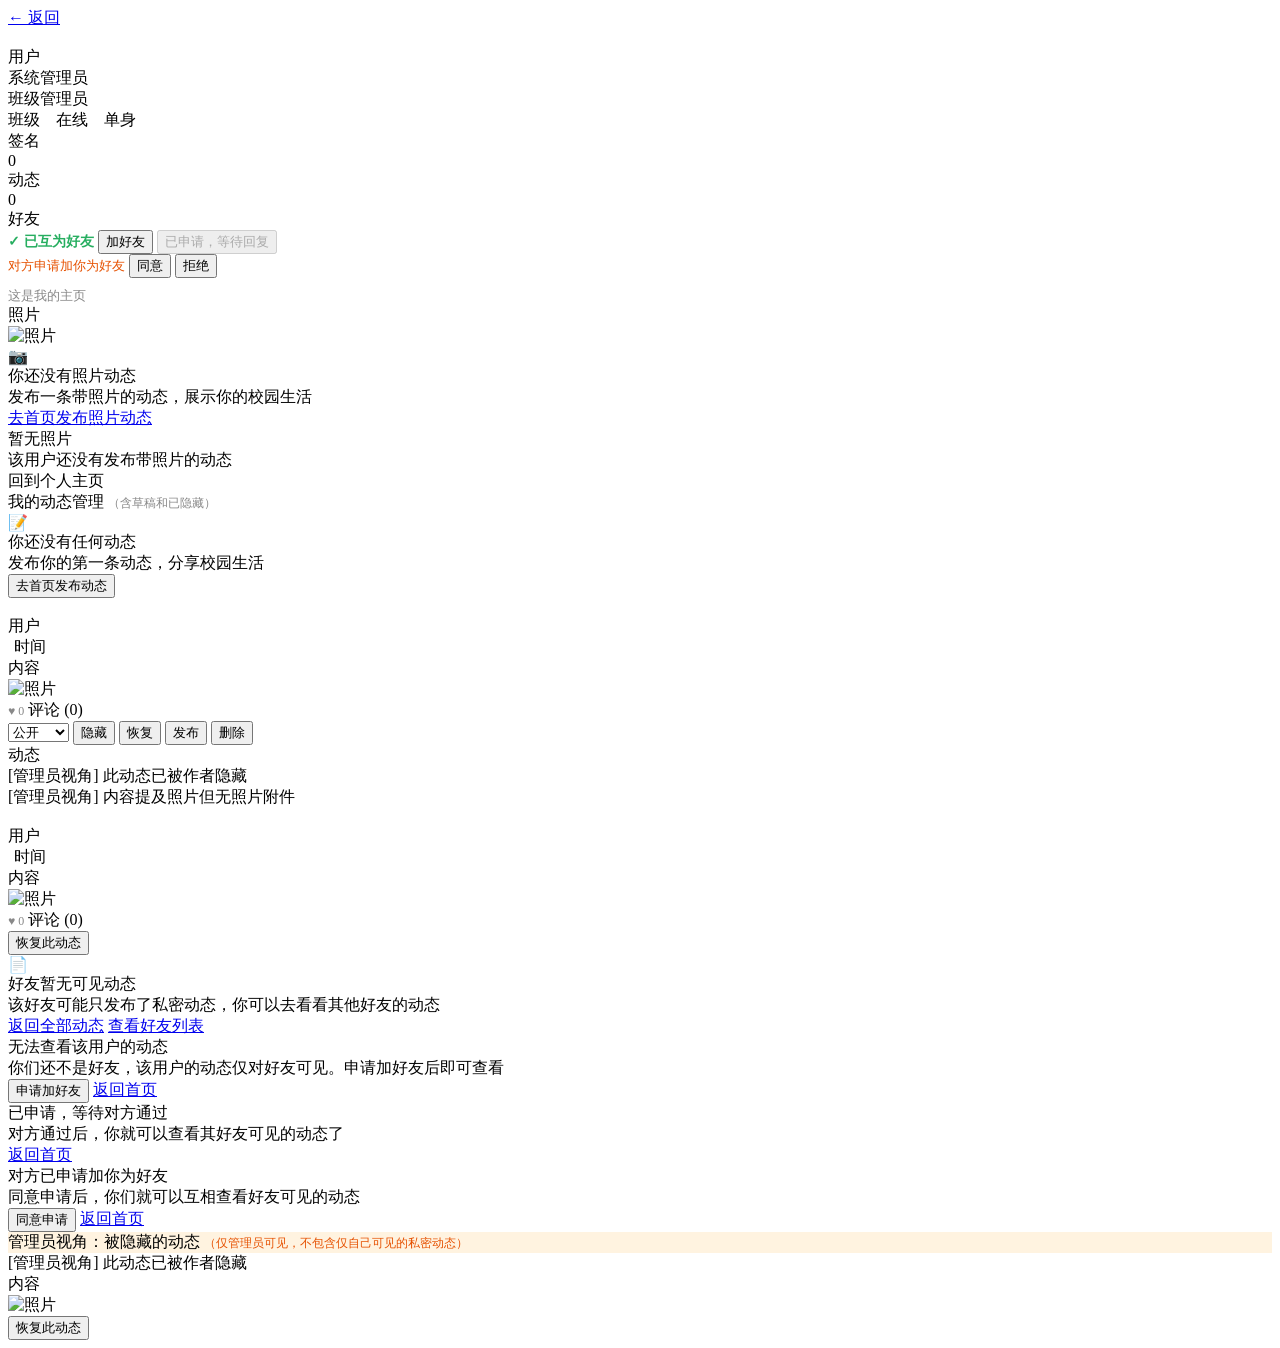
<file: src/main/resources/templates/profile.html>
<!DOCTYPE html>
<html xmlns:th="http://www.thymeleaf.org">
<head th:replace="~{fragments :: head(${profileUser.displayName} + ' - 校内网')}"></head>
<body>
<nav th:replace="~{fragments :: topnav('home')}"></nav>

<div class="main-container">
    <aside th:replace="~{fragments :: sidebar}"></aside>

    <div class="content">
        <a href="javascript:history.back()" class="back-link">&larr; 返回</a>

        <!-- 用户信息 -->
        <div class="card">
            <div class="profile-header">
                <img th:src="${profileUser.avatar}" alt="">
                <div class="profile-name" th:text="${profileUser.displayName}">用户</div>
                <!-- 角色标识 -->
                <div th:if="${profileUser.role == T(com.campus.model.UserRole).SYSTEM_ADMIN}" class="role-badge role-system-admin">系统管理员</div>
                <div th:if="${profileUser.role == T(com.campus.model.UserRole).CLASS_ADMIN}" class="role-badge role-class-admin">班级管理员</div>
                <div class="profile-meta">
                    <span th:text="${profileUser.className}">班级</span>
                    <span style="margin-left:12px;">
                        <span class="online-dot" th:classappend="${profileUser.online} ? 'on' : 'off'"></span>
                        <span th:text="${profileUser.online} ? '在线' : '离线'">在线</span>
                    </span>
                    <span style="margin-left:12px;" th:text="${profileUser.relationshipStatus}">单身</span>
                </div>
                <div class="profile-bio" th:if="${profileUser.bio}" th:text="${profileUser.bio}">签名</div>

                <div class="profile-stats">
                    <div class="profile-stat">
                        <div class="num" th:text="${totalPostCount}">0</div>
                        <div class="label">动态</div>
                    </div>
                    <div class="profile-stat">
                        <div class="num" th:text="${profileFriendCount}">0</div>
                        <div class="label">好友</div>
                    </div>
                </div>

                <!-- 好友关系操作 -->
                <div class="profile-actions" th:if="${!isSelf}">
                    <span th:if="${relationship == 'FRIEND'}" style="color:#27ae60;font-size:14px;font-weight:600;">&#10003; 已互为好友</span>
                    <button th:if="${relationship == 'NONE'}" class="btn btn-primary btn-sm" th:attr="onclick='sendRequest(' + ${profileUser.id} + ', this)'">加好友</button>
                    <button th:if="${relationship == 'SENT'}" class="btn btn-sm btn-outline" disabled>已申请，等待回复</button>
                    <div th:if="${relationship == 'RECEIVED'}" class="profile-request-actions">
                        <span style="font-size:13px;color:#e65100;">对方申请加你为好友</span>
                        <button th:if="${pendingRequest != null}" class="btn btn-success btn-sm" th:attr="onclick='acceptRequestOnProfile(' + ${pendingRequest.id} + ')'">同意</button>
                        <button th:if="${pendingRequest != null}" class="btn btn-danger btn-sm" th:attr="onclick='rejectRequestOnProfile(' + ${pendingRequest.id} + ')'">拒绝</button>
                    </div>
                </div>
                <div th:if="${isSelf}" style="margin-top:8px;">
                    <span style="font-size:13px;color:#888;">这是我的主页</span>
                </div>
            </div>
        </div>

        <!-- 照片墙 -->
        <div class="card">
            <div class="card-header">照片</div>
            <div class="card-body">
                <div th:if="${hasPhotos}" class="photo-grid">
                    <a th:each="pi : ${postItems}" th:if="${!pi.post.photoUrls.isEmpty()}" th:href="@{/post/{id}(id=${pi.post.id})}">
                        <img th:each="url : ${pi.post.photoUrls}" th:src="${url}" alt="照片" loading="lazy">
                    </a>
                </div>
                <!-- 无照片空状态 -->
                <div th:if="${!hasPhotos}" class="empty-state">
                    <div class="empty-icon">&#128247;</div>
                    <div class="empty-title" th:if="${isSelf}">你还没有照片动态</div>
                    <div class="empty-desc" th:if="${isSelf}">发布一条带照片的动态，展示你的校园生活</div>
                    <div class="empty-actions" th:if="${isSelf}">
                        <a href="/" class="btn btn-primary btn-sm">去首页发布照片动态</a>
                    </div>
                    <div class="empty-title" th:if="${!isSelf}">暂无照片</div>
                    <div class="empty-desc" th:if="${!isSelf}">该用户还没有发布带照片的动态</div>
                    <div class="empty-actions" th:if="${!isSelf}">
                        <a th:href="@{/profile/{id}(id=${profileUser.id})}" class="btn btn-outline btn-sm">回到个人主页</a>
                    </div>
                </div>
            </div>
        </div>

        <!-- 自己的主页：显示所有动态（含草稿和隐藏） -->
        <div class="card" th:if="${isSelf and allPostItems != null}">
            <div class="card-header">
                我的动态管理
                <span style="font-weight:normal;font-size:12px;color:#888;">（含草稿和已隐藏）</span>
            </div>
            <div th:if="${#lists.isEmpty(allPostItems)}" class="card-body empty-state">
                <div class="empty-icon">&#128221;</div>
                <div class="empty-title">你还没有任何动态</div>
                <div class="empty-desc">发布你的第一条动态，分享校园生活</div>
                <div class="empty-actions">
                    <button class="btn btn-primary btn-sm" onclick="window.location.href='/'">去首页发布动态</button>
                </div>
            </div>
            <div th:each="pi : ${allPostItems}" class="feed-item">
                <div class="feed-header">
                    <img th:src="${profileUser.avatar}" alt="">
                    <div class="feed-user-info">
                        <span class="feed-user-name" th:text="${profileUser.displayName}">用户</span>
                        <div class="feed-meta">
                            <span class="visibility-tag" th:classappend="${pi.post.visibility.toString().toLowerCase()}" th:text="${pi.post.visibility == T(com.campus.model.Visibility).PUBLIC} ? '公开' : (${pi.post.visibility == T(com.campus.model.Visibility).FRIENDS} ? '好友可见' : '仅自己可见')"></span>
                            <span class="status-tag" th:classappend="${pi.post.status.toString().toLowerCase()}" th:text="${pi.post.status == T(com.campus.model.PostStatus).PUBLISHED} ? '已发布' : (${pi.post.status == T(com.campus.model.PostStatus).DRAFT} ? '草稿' : '已隐藏')"></span>
                            <span style="margin-left:6px;" th:text="${#temporals.format(pi.post.createdAt, 'MM-dd HH:mm')}">时间</span>
                        </div>
                    </div>
                </div>
                <div class="feed-content" th:text="${pi.post.content}">内容</div>
                <div class="feed-photos" th:if="${pi.post.photoUrls.size() > 0}">
                    <img th:each="url : ${pi.post.photoUrls}" th:src="${url}" alt="照片" loading="lazy" style="max-height:150px;width:auto;">
                </div>
                <div class="feed-actions">
                    <span style="color:#888;font-size:12px;">&#9829; <span th:text="${pi.likeCount}">0</span></span>
                    <a th:href="@{/post/{id}(id=${pi.post.id})}">评论 (<span th:text="${pi.commentCount}">0</span>)</a>
                </div>
                <div class="post-ops">
                    <select onchange="changePostVisibility(this.dataset.postId, this.value)" th:attr="data-post-id=${pi.post.id}">
                        <option value="PUBLIC" th:selected="${pi.post.visibility == T(com.campus.model.Visibility).PUBLIC}">公开</option>
                        <option value="FRIENDS" th:selected="${pi.post.visibility == T(com.campus.model.Visibility).FRIENDS}">仅好友</option>
                        <option value="PRIVATE" th:selected="${pi.post.visibility == T(com.campus.model.Visibility).PRIVATE}">仅自己</option>
                    </select>
                    <button th:if="${pi.post.status == T(com.campus.model.PostStatus).PUBLISHED}" class="btn btn-outline btn-sm" th:attr="onclick='changePostStatus(' + ${pi.post.id} + ', &quot;HIDDEN&quot;)'">隐藏</button>
                    <button th:if="${pi.post.status == T(com.campus.model.PostStatus).HIDDEN}" class="btn btn-success btn-sm" th:attr="onclick='changePostStatus(' + ${pi.post.id} + ', &quot;PUBLISHED&quot;)'">恢复</button>
                    <button th:if="${pi.post.status == T(com.campus.model.PostStatus).DRAFT}" class="btn btn-success btn-sm" th:attr="onclick='changePostStatus(' + ${pi.post.id} + ', &quot;PUBLISHED&quot;)'">发布</button>
                    <button class="btn btn-danger btn-sm" th:attr="onclick='deletePost(' + ${pi.post.id} + ')'">删除</button>
                </div>
            </div>
        </div>

        <!-- 他人主页：显示可见动态 -->
        <div class="card" th:if="${!isSelf}">
            <div class="card-header">
                动态
                <span style="font-weight:normal;font-size:12px;color:#888;" th:text="'(可见 ' + ${postItems.size()} + ' 条)'"></span>
            </div>
            <div th:each="pi : ${postItems}" class="feed-item">
                <!-- 管理员标记 -->
                <div th:if="${pi.adminHiddenMark}" class="admin-mark admin-mark-hidden">[管理员视角] 此动态已被作者隐藏</div>
                <div th:if="${pi.adminMissingPhotoMark}" class="admin-mark admin-mark-missing">[管理员视角] 内容提及照片但无照片附件</div>

                <div class="feed-header">
                    <img th:src="${profileUser.avatar}" alt="">
                    <div class="feed-user-info">
                        <span class="feed-user-name" th:text="${profileUser.displayName}">用户</span>
                        <div class="feed-meta">
                            <span class="visibility-tag" th:classappend="${pi.post.visibility.toString().toLowerCase()}" th:text="${pi.post.visibility == T(com.campus.model.Visibility).PUBLIC} ? '公开' : (${pi.post.visibility == T(com.campus.model.Visibility).FRIENDS} ? '好友可见' : '仅自己可见')"></span>
                            <span style="margin-left:6px;" th:text="${#temporals.format(pi.post.createdAt, 'MM-dd HH:mm')}">时间</span>
                        </div>
                    </div>
                </div>
                <div class="feed-content" th:text="${pi.post.content}">内容</div>
                <div class="feed-photos" th:if="${pi.post.photoUrls.size() > 0}">
                    <img th:each="url : ${pi.post.photoUrls}" th:src="${url}" alt="照片" loading="lazy">
                </div>
                <div class="feed-actions">
                    <span style="color:#888;font-size:12px;">&#9829; <span th:text="${pi.likeCount}">0</span></span>
                    <a th:href="@{/post/{id}(id=${pi.post.id})}">评论 (<span th:text="${pi.commentCount}">0</span>)</a>
                </div>
                <!-- 管理员恢复按钮 -->
                <div class="post-ops" th:if="${pi.adminHiddenMark}">
                    <button class="btn btn-success btn-sm" th:attr="onclick='adminRestorePost(' + ${pi.post.id} + ')'">恢复此动态</button>
                </div>
            </div>
            <div th:if="${#lists.isEmpty(postItems)}" class="card-body empty-state">
                <div class="empty-icon">&#128196;</div>
                <div class="empty-title" th:if="${relationship == 'FRIEND'}">好友暂无可见动态</div>
                <div class="empty-desc" th:if="${relationship == 'FRIEND'}">该好友可能只发布了私密动态，你可以去看看其他好友的动态</div>
                <div class="empty-actions" th:if="${relationship == 'FRIEND'}">
                    <a href="/" class="btn btn-outline btn-sm">返回全部动态</a>
                    <a href="/friends" class="btn btn-primary btn-sm">查看好友列表</a>
                </div>
                <div class="empty-title" th:if="${relationship == 'NONE'}">无法查看该用户的动态</div>
                <div class="empty-desc" th:if="${relationship == 'NONE'}">你们还不是好友，该用户的动态仅对好友可见。申请加好友后即可查看</div>
                <div class="empty-actions" th:if="${relationship == 'NONE'}">
                    <button class="btn btn-primary btn-sm" th:attr="onclick='sendRequest(' + ${profileUser.id} + ', this)'">申请加好友</button>
                    <a href="/" class="btn btn-outline btn-sm">返回首页</a>
                </div>
                <div class="empty-title" th:if="${relationship == 'SENT'}">已申请，等待对方通过</div>
                <div class="empty-desc" th:if="${relationship == 'SENT'}">对方通过后，你就可以查看其好友可见的动态了</div>
                <div class="empty-actions" th:if="${relationship == 'SENT'}">
                    <a href="/" class="btn btn-outline btn-sm">返回首页</a>
                </div>
                <div class="empty-title" th:if="${relationship == 'RECEIVED'}">对方已申请加你为好友</div>
                <div class="empty-desc" th:if="${relationship == 'RECEIVED'}">同意申请后，你们就可以互相查看好友可见的动态</div>
                <div class="empty-actions" th:if="${relationship == 'RECEIVED'}">
                    <button th:if="${pendingRequest != null}" class="btn btn-success btn-sm" th:attr="onclick='acceptRequestOnProfile(' + ${pendingRequest.id} + ')'">同意申请</button>
                    <a href="/" class="btn btn-outline btn-sm">返回首页</a>
                </div>
            </div>
        </div>

        <!-- 管理员视角：被隐藏的动态（非PRIVATE） -->
        <div class="card" th:if="${adminHiddenItems != null and !adminHiddenItems.isEmpty()}">
            <div class="card-header" style="background:#fff3e0;">
                管理员视角：被隐藏的动态
                <span style="font-weight:normal;font-size:12px;color:#e65100;">（仅管理员可见，不包含仅自己可见的私密动态）</span>
            </div>
            <div th:each="pi : ${adminHiddenItems}" class="feed-item">
                <div class="admin-mark admin-mark-hidden">[管理员视角] 此动态已被作者隐藏</div>
                <div class="feed-content" th:text="${pi.post.content}">内容</div>
                <div class="feed-photos" th:if="${pi.post.photoUrls.size() > 0}">
                    <img th:each="url : ${pi.post.photoUrls}" th:src="${url}" alt="照片" loading="lazy" style="max-height:150px;width:auto;">
                </div>
                <div class="post-ops">
                    <button class="btn btn-success btn-sm" th:attr="onclick='adminRestorePost(' + ${pi.post.id} + ')'">恢复此动态</button>
                </div>
            </div>
        </div>
    </div>
</div>

<script th:replace="~{fragments :: scripts}"></script>
</body>
</html>
</file>
